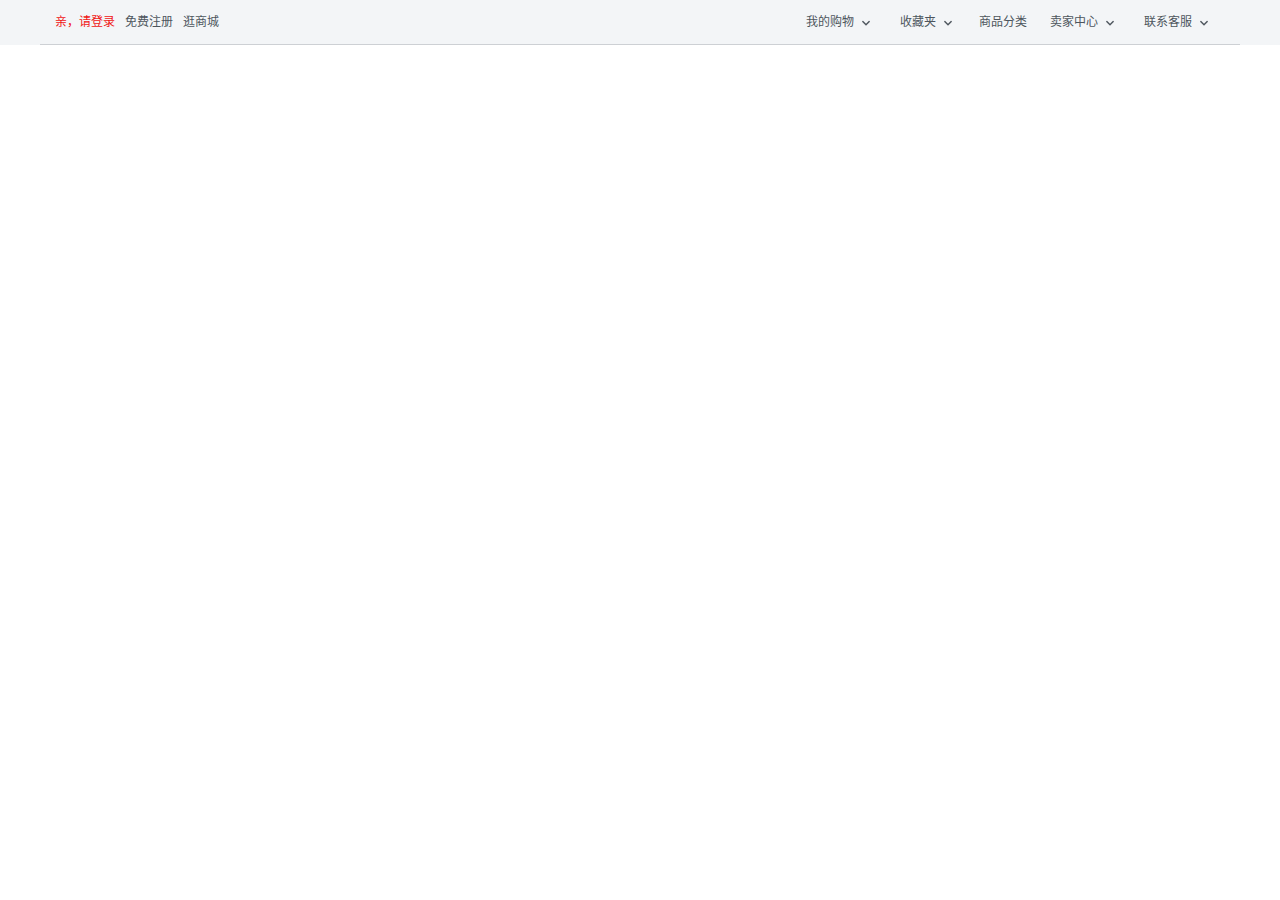
<file: NavigationBar/index.html>
<!DOCTYPE html>
<html lang="zh-CN">
<head>
	<meta charset="UTF-8">
	<title>Document</title>
	<link rel="stylesheet" href="css/base.css"/>
	<link rel="stylesheet" href="css/common.css"/>
	<link rel="stylesheet" href="css/index.css"/>
</head>
<body>
<!-- 站点导航开始 -->
<div class="nav-site">
    <div class="container">
        <ul class="fl">
            <li class="fl"><a href="javascript:;" id="nav-site-signin" class="nav-site-login">亲，请登录</a></li>
            <li class="fl"><a href="javascript:;" id="nav-site-signup" class="nav-site-signup link">免费注册</a></li>
            <li class="fl"><a href="###" target="_blank" class="nav-site-mobile link">逛商城</a></li>
        </ul>
        <ul class="fr">
            <li class="dropdown fl" >
                <a href="###" target="_blank" class="dropdown-toggle link ">我的购物<i class="dropdown-arrow"></i></a>
                <ul class="dropdown-layer dropdown-left">
                    <li><a href="###" target="_blank" class="dropdown-item">已买到的宝贝</a></li>
                    <li><a href="###" target="_blank" class="dropdown-item">我的足迹</a></li>
                </ul>
            </li>
            <li class="dropdown fl">
                <a href="###" target="_blank" class="dropdown-toggle link">收藏夹<i class="dropdown-arrow"></i></a>
                <ul class="dropdown-layer dropdown-left">
                    <li><a href="###" target="_blank" class="dropdown-item">收藏的宝贝</a></li>
                    <li><a href="###" target="_blank" class="dropdown-item">收藏的店铺</a></li>
                </ul>
            </li>
            <li class="fl">
                <a href="###" target="_blank" class="nav-site-category link">商品分类</a>
            </li>
            <li class="dropdown fl">
                <a href="###" target="_blank" class="dropdown-toggle link">卖家中心<i class="dropdown-arrow"></i></a>
                <ul class="dropdown-layer dropdown-left">
                    <li class="dropdown-loading"></li>
                    <li><a href="###" target="_blank" class="dropdown-item">免费开店</a></li>
						<li><a href="###" target="_blank" class="dropdown-item">已卖出的宝贝</a></li>
						<li><a href="###" target="_blank" class="dropdown-item">出售中的宝贝</a></li>
						<li><a href="###" target="_blank" class="dropdown-item">卖家服务市场</a></li>
						<li><a href="###" target="_blank" class="dropdown-item">卖家培训中心</a></li>
						<li><a href="###" target="_blank" class="dropdown-item">体验中心</a></li>
                </ul>
            </li>
            <li class="nav-site-service dropdown fl">
                <a href="###" target="_blank" class="dropdown-toggle link">联系客服<i class="dropdown-arrow"></i></a>
                <ul class="dropdown-layer dropdown-right">
                    <li><a href="###" target="_blank" class="dropdown-item">消费者客服</a></li>
                    <li><a href="###" target="_blank" class="dropdown-item">卖家客服</a></li>
                </ul>
            </li>
        </ul>
    </div>
</div>
<!-- 站点导航结束 -->


    <!-- <script src="js/jquery.js"></script> 引用本地jquery.js -->
	<!-- <script src="https://cdnjs.cloudflare.com/ajax/libs/jquery/1.12.4/jquery.min.js"></script> cdn引用方法-->
	<script>
	    //两种判断是否有jquery库的写法：
		// window.jQuery || document.write('<script src="js/jquery.js"><' + '/script>')
		window.jQuery || document.write('<script src="js/jquery.js"><\/script>');
	</script>
	<script src="js/index.js"></script>
</body>
</html>
</file>
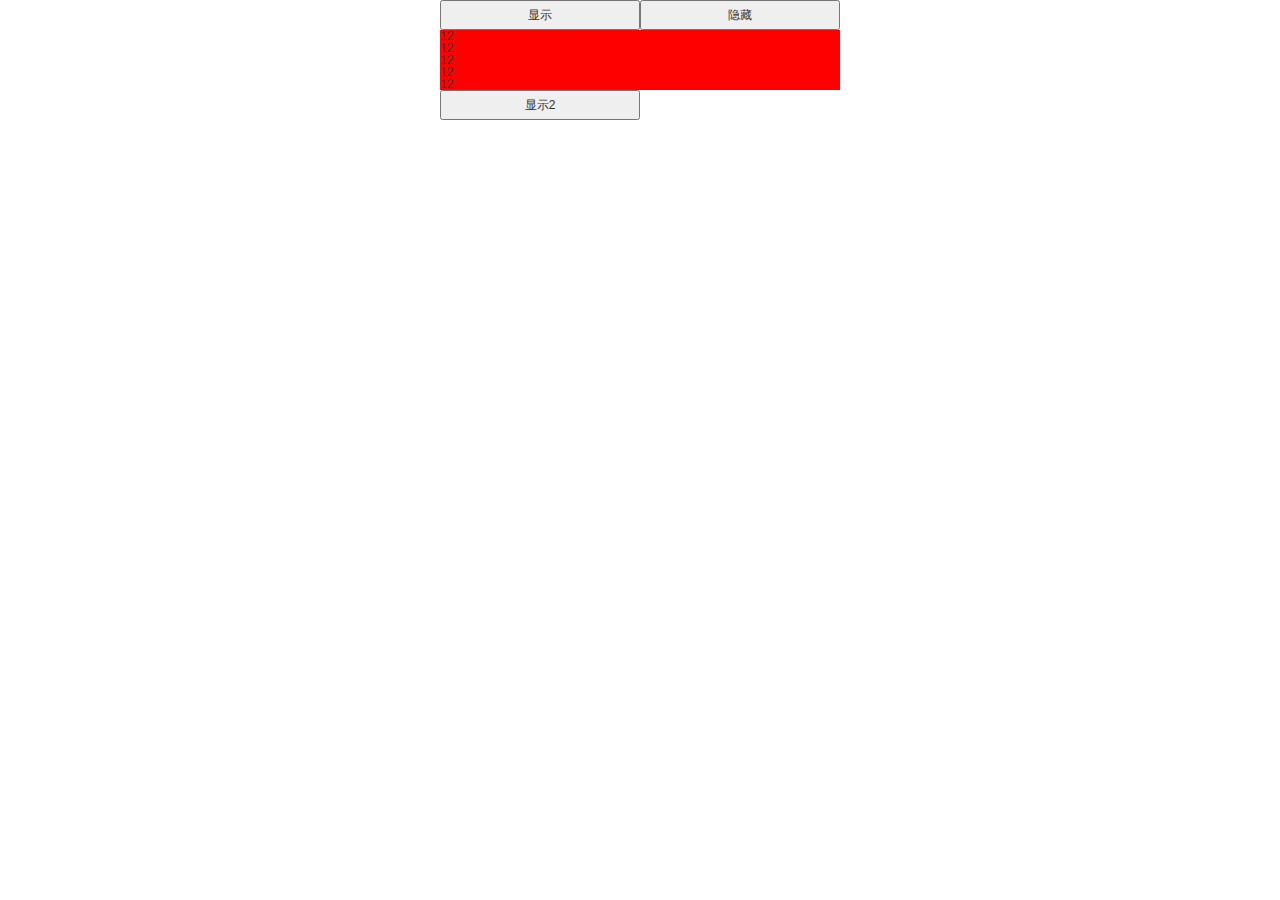
<file: Drop-downMenuComponent/test/showhide.html>
<!DOCTYPE html>
<html lang="en">

<head>
    <meta charset="UTF-8">
    <title>显示隐藏模块</title>
    <link rel="stylesheet" href="../css/base.css" />
    <style>
    body {
        width: 400px;
        margin: 0 auto;
    }

    .btn {
        width: 50%;
        height: 30px;
    }

    #box {
        /*display: none;*/
        /*position: absolute;*/
       /* visibility: hidden;
        opacity: 0;*/
        width: 100%;
        /*height: 200px;
        padding:100px 0;*/
        background-color: red;
        overflow: hidden;
    }

    .transition {
            -o-transition: all 0.5s;
            -ms-transition: all 0.5s;
            -moz-transition: all 0.5s;
            -webkit-transition: all 0.5s;
            transition: all 0.5s;
        }

    .fadeOut {
            visibility: hidden !important;
            opacity: 0 !important;
        }  
    .slideUpDownCollapse{
        height:0 !important;
        padding-top:0 !important;
        padding-bottom:0 !important;
    }  

    .slideLeftRightCollapse{
        width:0 !important;
        padding-left:0 !important;
        padding-right:0 !important;
    } 
    </style>
</head>

<body>
    <button id="btn-show" class="btn">显示</button><button id="btn-hide" class="btn">隐藏</button>
    <div id="box" class="">
        <p>12</p>
        <p>12</p>
        <p>12</p>
        <p>12</p>
        <p>12</p>
    </div>
    <button class="btn">显示2</button>
    <script src="../js/jquery.js"></script>
    <script src="../js/transition.js"></script>
    <script src="../js/showHide.js"></script>
    <script>
   
    // console.log(window.mt.transition.end);
    // console.log(window.mt.transition.isSupport);

    var $box = $('#box');
    // var showHide=window.mt.showHide($box,{
    //     css3:true,
    //     animation:'fade'
    // });

    $box.showHide({
        css3:true,
        js:false,
        animation:'fade'
    });
    // js.fadeslideLeftRight.init($box);
    $('#btn-show').on('click', function() {
        // js.fadeslideLeftRight.show($box);
        // showHide.show();
        $box.showHide('show');
               
          }); 
    $('#btn-hide').on('click', function() {
         // js.fadeslideLeftRight.hide($box);
         // showHide.hide();
         $box.showHide('hide');
         
    });
    
     $box.on('show shown hide hidden',function(e){
     	console.log(e.type);
         
     });

    
    </script>
</body>

</html>
</file>
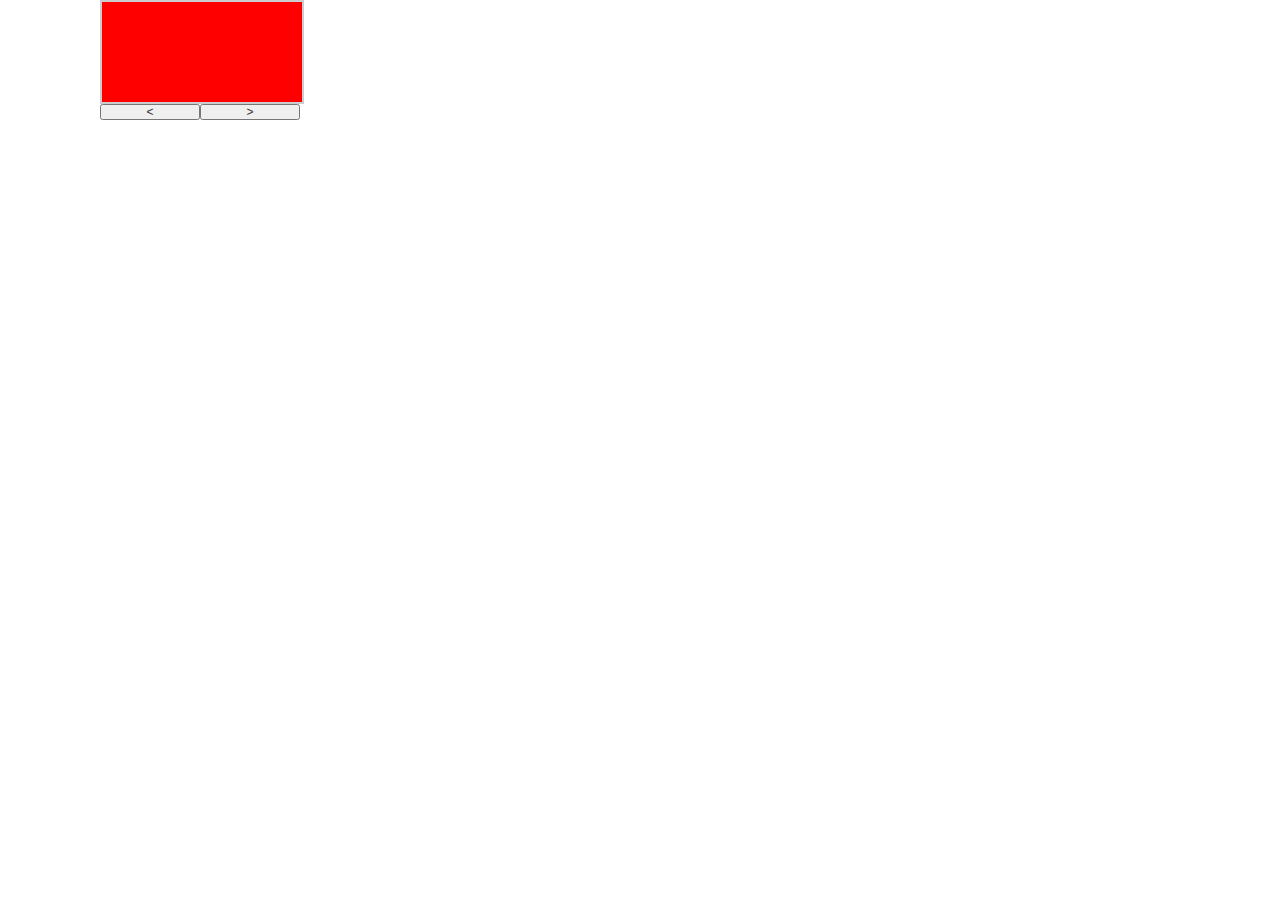
<file: focus区组件化/test/move.html>
<!DOCTYPE html>
<html lang="zh-CN">
<head>
    <meta charset="UTF-8" />
    <title>运动模块</title>
    <link rel="stylesheet" href="../css/base.css" />
    <link rel="stylesheet" href="../css/common.css" />
    <style>
       .box {
            position: absolute;
            left: 0;
            top: 20px;
            width: 200px;
            height: 100px;
            background-color: red;
        }
        .btns{
            width:100px;
            /*margin-top: 120px;*/
        }

        #box2 {
           
            left: 200px;            
            background-color: yellow;
        }

        .slider{
            overflow: hidden;
            position: relative;
            width:200px;
            height:100px;
            border:2px solid #ccc;
            margin-left:100px;
        }
        .box{
            left:0;
            top:0;
        }
        #box2{
            left:100%;
        }
        #back-btn{
            margin-left:100px;
        }
        
    </style>
    
</head>
<body>
<div class="slider">
    <div id="box" class="box"></div>
    <div id="box2" class="box"></div>
</div>     
    <button id="back-btn" class="btns">&lt;</button
    ><button id="go-btn" class="btns">&gt;</button>


    <script src="../js/jquery.js"></script>
    <script src="../js/transition.js"></script>      
    <script src="../js/move.js"></script> 

    <script>
        var $box=$('#box'),
            $box2=$('#box2'),
            $goBtn=$('#go-btn'),
            $backBtn=$('#back-btn');

        $box.on('move moved',function(e,$elem){
            console.log(e.type);
            console.log($elem);

        });    

        $box.move({
            css3:true,
            js:false

        }); 

        $box2.move({
            css3:true,
            js:false

        });

        $goBtn.on('click',function () {
            $box.move('x',-200);
            $box2.move('x',0);
        }); 

        $backBtn.on('click',function () {
            $box.move('x',0);
            $box2.move('x',200);
        });   
    </script>   
</body>
</html>
</file>
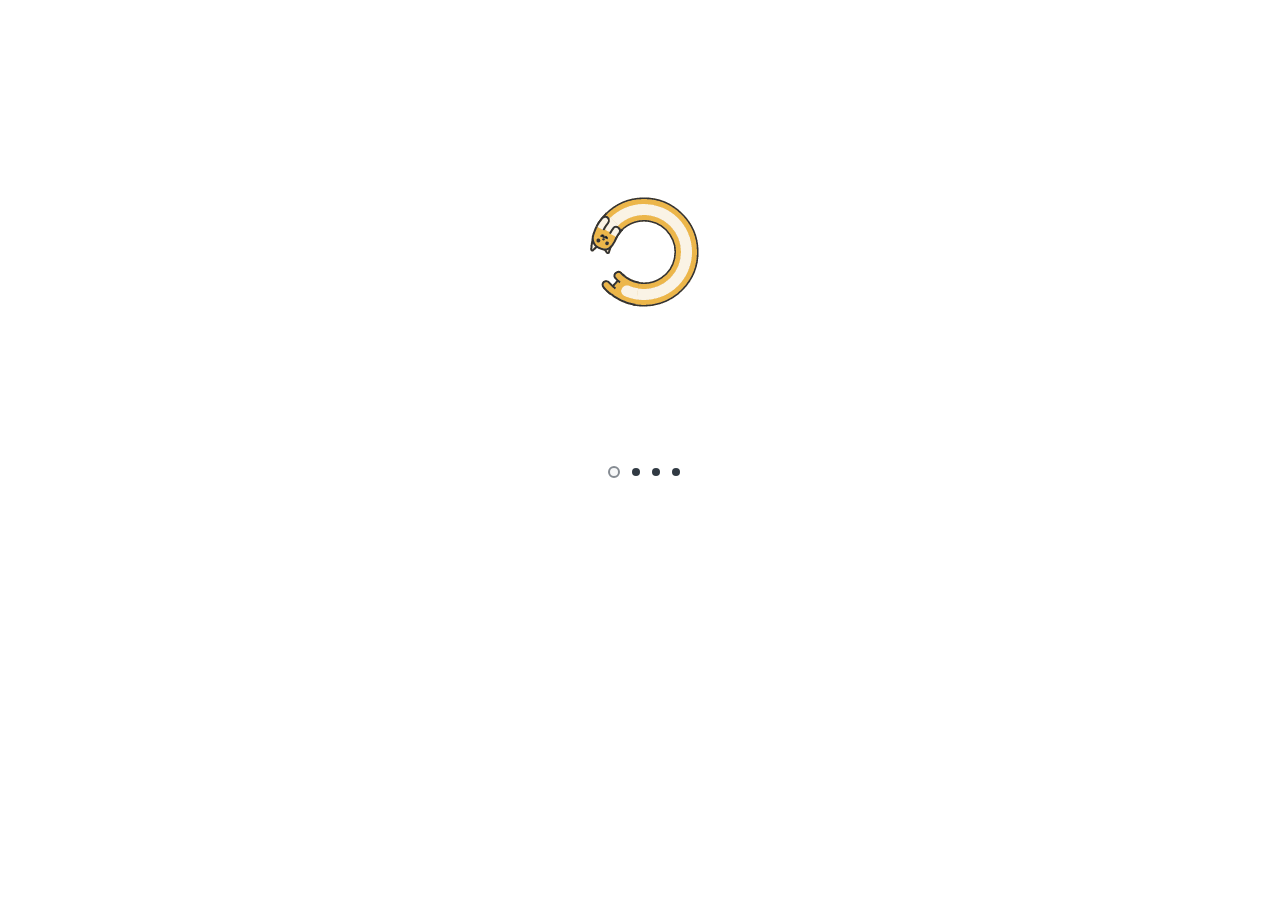
<file: focus区组件化/test/slider.html>
<!DOCTYPE html>
<html lang="zh-CN">

<head>
    <meta charset="UTF-8" />
    <title>幻灯片</title>
    <link rel="stylesheet" href="../css/base.css" />
    <link rel="stylesheet" href="../css/common.css" />
    <style>
    .slider {
        margin-left: 280px;
        position: relative;
        overflow: hidden;
        width: 728px;
        height: 504px;
    }

    .slider-indicator-wrap {
        position: absolute;
        bottom: 24px;
        left: 50%;
        margin-left: -36px;
    }

    .slider-indicator {
        width: 8px;
        height: 8px;
        background-color: #313a43;
        border-radius: 50%;
        margin-right: 12px;
        cursor: pointer;
    }

    .slider-indicator-active {
        position: relative;
        top: -2px;
        background-color: #f7f8f9;
        border: 2px solid #858b92;
    }

    .slider-control {
        display: none;
        position: absolute;
        top: 50%;
        margin-top: -31px;
        width: 28px;
        height: 62px;
        line-height: 62px;
        background-color: #000;
        opacity: 0.8;
        filter: alpha(opacity=80);
        color: #fff;
        font-size: 22px;
        font-family: simsun;
        text-align: center;
    }

    .slider-control-left {
        left: 0;
    }

    .slider-control-right {
        right: 0;
    }

    .slider-fade .slider-item {
        display: none;
        position: absolute;
        top: 0;
        left: 0;
        width: 100%;
        height: 100%;
    }

    .slider-slide .slider-item {
        position: absolute;
        top: 0;

        left: 100%;
        width: 100%;
        height: 100%;
    }
    /*.slider-slide .slider-container {
            position: absolute;
            top: 0;
            left: 0;
            width: 1000%;
            height: 100%;
            background-color: red;
        }
        .slider-slide .slider-item {
            float: left;
        }*/
    </style>
</head>

<body>
    <div id="focus-slider" class="slider">
        <div class="slider-container">
            <div class="slider-item">
                <!-- <a href="###" target="_blank"><img src="../img/focus-slider/loading.gif" data-src="https://gratisography.com/pictures/407_1.jpg" alt="" class="slider-img" /></a> -->
                <a href="###" target="_blank"><img src="../img/focus-slider/loading.gif" data-src="../img/focus-slider/1.png" alt="" class="slider-img" /></a>
            </div>
            <div class="slider-item">
                <a href="###" target="_blank"><img src="../img/focus-slider/loading.gif" data-src="../img/focus-slider/2.png" alt="" class="slider-img" /></a>
            </div>
            <div class="slider-item">
                <a href="###" target="_blank"><img src="../img/focus-slider/loading.gif" data-src="../img/focus-slider/3.png" alt="" class="slider-img" /></a>
            </div>
            <div class="slider-item">
                <a href="###" target="_blank"><img src="../img/focus-slider/loading.gif" data-src="../img/focus-slider/4.png" alt="" class="slider-img" /></a>
            </div>
        </div>
        <ol class="slider-indicator-wrap">
            <li class="slider-indicator text-hidden fl">1</li>
            <li class="slider-indicator text-hidden fl">2</li>
            <li class="slider-indicator text-hidden fl">3</li>
            <li class="slider-indicator text-hidden fl">4</li>
        </ol>
        <a href="javascript:;" class="slider-control slider-control-left">&lt;</a>
        <a href="javascript:;" class="slider-control slider-control-right">&gt;</a>
    </div>
    <script src="../js/jquery.js"></script>
    <script src="../js/transition.js"></script>
    <script src="../js/showHide.js"></script>
    <script src="../js/move.js"></script>
    <script src="../js/slider.js"></script>
    <script>
    var $focusSlider = $('#focus-slider');

    // $focusSlider.on('slider-show slider-shown slider-hide slider-hidden',function (e,i,elem) {
    //     console.log(i+':'+e.type);

    // });

    // $focusSlider.items = {};
    // $focusSlider.loadedItemNum = 0;
    // $focusSlider.totalItemNum = $focusSlider.find('.slider-img').length;
    // $focusSlider.on('slider-show', $focusSlider.loadItem=function(e, index, elem) {

    //     if ($focusSlider.items[index] !== 'loaded') {
    //         //按需加载
    //         var $img = $(elem).find('.slider-img');

    //         loadImg($img.data('src'), function(url) {
    //             $img.attr('src', url);
    //             $focusSlider.items[index] = 'loaded';
    //             $focusSlider.loadedItemNum++;
    //             console.log(index + ':loaded');
    //             if($focusSlider.loadedItemNum===$focusSlider.totalItemNum){
    //                 $focusSlider.off('slider-show',$focusSlider.loadItem);
    //             }
    //         }, function(url) {
    //             console.log('从' + url + '加载图片失败');
    //             // 多加载一次
    //             // 显示备用图片
    //             $img.attr('src', '../img/focus-slider/placeholder.png');
    //         });
    //     }

    // });

// 自定义事件方法
    $focusSlider.items = {};
    $focusSlider.loadedItemNum = 0;
    $focusSlider.totalItemNum = $focusSlider.find('.slider-img').length;
    $focusSlider.on('slider-show', $focusSlider.loadItem = function(e, index, elem) {
        console.log(1);
        if ($focusSlider.items[index] !== 'loaded') {
            $focusSlider.trigger('slider-loadItem', [index, elem]);
        }
    });
    $focusSlider.on('slider-loadItem', function(e, index, elem) {
        // 按需加载
        var $img = $(elem).find('.slider-img');

        loadImg($img.data('src'), function(url) {
            $img.attr('src', url);
            $focusSlider.items[index] = 'loaded';
            $focusSlider.loadedItemNum++;
            console.log(index + ': loaded');
            if ($focusSlider.loadedItemNum === $focusSlider.totalItemNum) {
                // 全部加载完毕
                $focusSlider.trigger('slider-itemsLoaded');
            }
        }, function(url) {
            console.log('从' + url + '加载图片失败');
            // 多加载一次
            // 显示备用图片
            $img.attr('src', '../img/focus-slider/placeholder.png');
        });
    });

    $focusSlider.on('slider-itemsLoaded', function(e) {
        console.log('itemsLoaded');
        // 清除事件
        $focusSlider.off('slider-show', $focusSlider.loadItem);
    });


    function loadImg(url, imgLoaded, imgFailed) {
        var image = new Image();
        image.onerror = function() {
            if (typeof imgFailed === 'function') imgFailed(url);
        }
        image.onload = function() {
            if (typeof imgLoaded === 'function') imgLoaded(url);
        };
        // image.src=url;     
        setTimeout(function() {
            image.src = url;
        }, 1000);

    }



    $focusSlider.slider({
        css3: true,
        js: false,
        animation: 'slide', // fade  slide
        activeIndex: 0,
        interval: 0
    });
    </script>
</body>

</html>
</file>
<file: NavigationBar/css/common.css>
/*公共样式*/
	.container { /*站点导航*/
		width: 1200px;
		margin: 0 auto;
	}
	a.link { /*链接正常颜色*/
		color: #4d555d;
	}
	a.link:hover {   /*链接经过颜色*/
		color: #f01414 !important;
	}
</file>
<file: NavigationBar/css/index.css>
/*nav-site*/
.nav-site{ /*站点导航整体设置*/
	width:100%;
	background-color: #f3f5f7;
}
.nav-site .container{  /*站点导航内容块整体设置*/
    height: 44px;
    line-height: 44px;
    border-bottom: 1px solid #cdd0d4;
}
.nav-site-login{  /*站点导航“亲，请登陆”设置*/
    margin-left:15px;
    color:#f01414;
}
.nav-site-signup,
.nav-site-mobile{ /*站点导航“注册和手机购买”设置*/
    margin-left:10px;
}
.nav-site-category{
	margin:0 10px;
}

.nav-site-service{
	margin-right:15px;
}
/*下拉菜单样式dropdown*/
.dropdown{
    position: relative;
}
.dropdown-toggle{
	position: relative;
	z-index: 2;
	display:block;
	height: 100%;
	padding: 0 16px 0 12px;
	border-left: 1px solid #f3f5f7;
	border-right: 1px solid #f3f5f7;

}
.dropdown-arrow{
	display: inline-block;
	width:8px;
	height:6px;
	background: url(../img/dropdown-arrow.png) no-repeat;
	margin-left:8px;
	vertical-align: middle;

}
.dropdown-layer{
    display:none;
    position: absolute;
    top:43px;
    background-color:#fff;
    z-index: 1;
    border: 1px solid #cdd0d4;
}
.dropdown-left{
	left:0;
	right:auto;

}
.dropdown-right{
	right:0;
	left:auto;

}
.dropdown-item{
	display:block;
	height:30px;
	line-height:30px;
	padding:0 12px;
	color:#4d555d;
	white-space: nowrap;

}
.dropdown-item:hover{
	background-color: #f3f5f7;
}

.dropdown-active .dropdown-toggle,
.dropdown:hover .dropdown-toggle{
	background-color:#fff;
    border-color:#cdd0d4;
}
.dropdown-active .dropdown-arrow,
.dropdown:hover .dropdown-arrow{
	background-image:url(../img/dropdown-arrow-active.png);
}

.dropdown-active .dropdown-layer,
.dropdown:hover .dropdown-layer{
	display:block;
}
</file>
<file: focus区组件化/css/common.css>
/*公共样式*/

    .container {
        /*站点导航*/
        width: 1200px;
        margin: 0 auto;
    }

    a.link {
        /*链接正常颜色*/
        color: #4d555d;
    }

    a.link:hover {
        /*链接经过颜色*/
        color: #000000 !important;
    }

    .transition {
        -o-transition: all 0.5s;
        -ms-transition: all 0.5s;
        -moz-transition: all 0.5s;
        -webkit-transition: all 0.5s;
        transition: all 0.5s;
    }

    .text-hidden{
        text-indent: -9999px;
        overflow: hidden;
    }


    .text-ellipsis{
        text-overflow: ellipsis;
            white-space: nowrap;
            overflow: hidden;
    }

/*icon*/
    @font-face {
        font-family: "iconfont";
        src: url('../test/font/iconfont.eot?t=1477124206');
        /* IE9*/
        src: url('../test/font/iconfont.eot?t=1477124206#iefix') format('embedded-opentype'), /* IE6-IE8 */
        url('../test/font/iconfont.woff?t=1477124206') format('woff'), /* chrome, firefox */
        url('../test/font/iconfont.ttf?t=1477124206') format('truetype'), /* chrome, firefox, opera, Safari, Android, iOS 4.2+*/
        url('../test/font/iconfont.svg?t=1477124206#iconfont') format('svg');
        /* iOS 4.1- */
    }

    .icon {
        font-family: "iconfont" !important;
        font-size: 14px;
        font-style: normal;
        -webkit-font-smoothing: antialiased;
        -webkit-text-stroke-width: 0.2px;
        -moz-osx-font-smoothing: grayscale;
    }

/*showhide*/

    .fadeOut {
        visibility: hidden !important;
        opacity: 0 !important;
    }
    .slideUpDownCollapse {
        height: 0 !important;
        padding-top: 0 !important;
        padding-bottom: 0 !important;
    }
    .slideLeftRightCollapse {
        width: 0 !important;
        padding-left: 0 !important;
        padding-right: 0 !important;
    }

/*dropdown*/
    .dropdown {
        position: relative;
    }

    .dropdown-toggle {
        position: relative;
        z-index: 2;
    }

    .dropdown-arrow {
        display: inline-block;
        line-height: 1;
        /*background-repeat: no-repeat;*/
        vertical-align: middle;
        
    }
    


    .dropdown-layer {
        display: none;
        position: absolute;
        z-index: 1;
    }

    .dropdown-left {
        left: 0;
        right: auto;
    }

    .dropdown-right {
        right: 0;
        left: auto;
    }

     .dropdown-loading{
            width:32px;
            height: 32px;
            background: url(../img/loading.gif) no-repeat;
            margin: 20px;
        }

    .menu-active .dropdown-arrow{
    -o-transform: rotate(180deg);
    -ms-transform: rotate(180deg);
    -moz-transform: rotate(180deg);
    -webkit-transform: rotate(180deg);
    transform: rotate(180deg);
    }  

/*.menu .dropdown*/
        .menu{
            z-index: 3;
        }

        .menu .dropdown-toggle {
            display: block;
            height: 100%;
            padding: 0 13px 0 12px;
            border-left: 1px solid #f3f5f7;
            border-right: 1px solid #f3f5f7;
        }

        .menu .dropdown-arrow {
            /*width: 8px;
            height: 6px;
            background-image: url(../img/dropdown-arrow.png);*/
            margin-left: 5px;
        }

        .menu .dropdown-layer {
            top: 43px;
            background-color: #fff;
            border: 1px solid #cdd0d4;
        }

        .menu-item {
            display: block;
            height: 30px;
            line-height: 30px;
            padding: 0 12px;
            color: #4d555d;
            white-space: nowrap;
        }

        .menu-item:hover {
            background-color: #f3f5f7;
        }

        .menu-active .dropdown-toggle {
            background-color: #fff;
            border-color: #cdd0d4;
        }

        .menu-active .dropdown-arrow {
            /*background-image: url(../img/dropdown-arrow-active.png);*/
        }

        /*.menu-active .dropdown-layer {
            display: block;
        }*/

/*btn*/
    .btn {
        display: inline-block;
        border: none;
        color: #fff;
        text-align: center;
        cursor: pointer;
    }        

/*search*/
    .search {
        position: relative;
        border: 1px solid #cfd2d5;
    }
    .search-inputbox {
        width: 585px;
        height: 40px;
        line-height: 40px;
        padding: 0 10px;
        background-color: #fff;
        border: none;
    }
    .search-btn {
        width: 73px;
        height: 40px;
        line-height: 40px;
        background-color: #FF4200;
        font-size: 14px;
        
    }
    .search-layer {
        display: none;
        position: absolute;
        top: 100%;
        left: -1px;
        width: 100%;
        background-color: #fff;
        border: 1px solid #cfd2d5;
        z-index: 3;
    }
    .search-layer-item {
        height: 24px;
        line-height: 24px;
        padding: 0 10px;
        cursor: pointer;

    }
    .search-layer-item:hover {
        background-color: #f3f5f7;
    }


/*category*/

    .category {
        position: relative;
        width: 208px;
        margin-top: -62px;
        font-size: 14px;
    }
    .category .dropdown{
        position: static;
    }
    .category-title {
        display: block;
        height: 54px;
        line-height: 54px;
        padding: 0 20px;
        background-color: #ff5000;
        color: #ffffff;
    }

    .category-title .icon {
        margin-right: 10px;
        font-size: 16px;
    }

    .category-list {
        height: 512px;
        background-color:#ffffff;
    }
    .category .dropdown-toggle {
        height: 36px;
        line-height: 36px;
        padding-left: 16px;
        color: #fff;
    }

    .category .dropdown-link {
        color: #666;
    }

    .category .dropdown-arrow {
        position: absolute;
        top: 12px;
        right: 12px;
        font-family: simsun;
        font-weight: bold;
    }

    .category-active .dropdown-toggle {
        background-color: #fff;
    }

    .category-active .dropdown-toggle,
    .category-active .dropdown-link {
        color: #f01414;
    }

    .category .dropdown-layer {
        top: 54px;
        left: 100%;
        width: 744px;
        min-height: 473px;
        padding: 8px 0 31px 0;
        background-color: #fff;
        box-shadow: 0 0 5px rgba(0, 0, 0, 0.2);
    }

    .category-details {
        width:744px;        
        margin-top: 24px;
        line-height: 20px;
    }
    .category-details-title{
        width: 84px;
        padding-right: 16px;
        border-right: 1px solid #d9dde1;
        text-align: right;
       
    }

    .category-details-title-link {
        color: #07111b;
        font-weight: bold;
    }

    .category-details-item {
        width: 592px;
        padding-left: 15px;
    }
    .category-details-item .link {
        display: inline-block;
        margin-right: 16px;
    }

    .category .dropdown-loading {
        margin: 220px auto 0;
     }

/*slider*/
    .slider {
            
            position: relative;
            overflow: hidden;
            width: 728px;
            height: 504px;
        }

    .slider-indicator-wrap {
        position: absolute;
        bottom: 24px;
        left: 50%;
        margin-left: -36px;
    }

    .slider-indicator {
        width: 8px;
        height: 8px;
        background-color: #313a43;
        border-radius: 50%;
        margin-right: 12px;
        cursor: pointer;
    }

    .slider-indicator-active {
        position: relative;
        top: -2px;
        background-color: #f7f8f9;
        border: 2px solid #858b92;
    }

    .slider-control {
        display: none;
        position: absolute;
        top: 50%;
        margin-top: -31px;
        width: 28px;
        height: 62px;
        line-height: 62px;
        background-color: #000;
        opacity: 0.8;
        filter: alpha(opacity=80);
        color: #fff;
        font-size: 22px;
        font-family: simsun;
        text-align: center;
    }

    .slider-control-left {
        left: 0;
    }

    .slider-control-right {
        right: 0;
    }

    .slider-fade .slider-item {
        display: none;
        position: absolute;
        top: 0;
        left: 0;
        width: 100%;
        height: 100%;
    }

    .slider-slide .slider-item {
        position: absolute;
        top: 0;

        left: 100%;
        width: 100%;
        height: 100%;
    }
    /*.slider-slide .slider-container {
            position: absolute;
            top: 0;
            left: 0;
            width: 1000%;
            height: 100%;
            background-color: red;
        }
        .slider-slide .slider-item {
            float: left;
        }*/
</file>
<file: NavigationBar/css/base.css>
/*css reset*/
	/*清除内外边距*/
	body, h1, h2, h3, h4, h5, h6, p, hr, /*结构元素*/
	ul, ol, li, dl, dt, dd, /*列表元素*/
	form, fieldset, legend, input, button, select, textarea, /*表单元素*/
	th, td, /*表格元素*/
	pre {
		padding: 0;
		margin: 0;
	}

	/*重置默认样式*/
	body, button, input, select, textarea {
		/*font: 12px/1 微软雅黑, Tahoma, Helvetica, Arial, 宋体, sans-serif;*/
		color: #333;
		font: 12px/1 "Microsoft YaHei", Tahoma, Helvetica, Arial, SimSun, sans-serif;
	}
	h1, h2, h3, h4, h5, h6 {
		font-size: 100%;
		font-weight: normal;
	}
	em, i {
		font-style: normal;
	}

	a {
		text-decoration: none;
	}
	li {
		list-style-type: none;
		vertical-align: top;
	}
	img {
		border: none;
		/*display: block;*/
		vertical-align: top;
	}
	textarea {
		overflow: auto;
		resize: none;
	}
	table {
		border-spacing: 0;
		border-collapse: collapse;
	}

/*常用公共样式*/
	.fl {
		float: left;
		display: inline;
	}
	.fr {
		float: right;
		display: inline;
	}
	.cf:before,
	.cf:after {
		content: " ";
		display: table;
		
	}
	.cf:after {
		clear: both;
	}
	.cf {
		*zoom: 1;
	}
</file>
<file: Drop-downMenuComponent/css/base.css>
/*css reset*/
	/*清除内外边距*/
	body, h1, h2, h3, h4, h5, h6, p, hr, /*结构元素*/
	ul, ol, li, dl, dt, dd, /*列表元素*/
	form, fieldset, legend, input, button, select, textarea, /*表单元素*/
	th, td, /*表格元素*/
	pre {
		padding: 0;
		margin: 0;
	}

	/*重置默认样式*/
	body, button, input, select, textarea {
		/*font: 12px/1 微软雅黑, Tahoma, Helvetica, Arial, 宋体, sans-serif;*/
		color: #333;
		font: 12px/1 "Microsoft YaHei", Tahoma, Helvetica, Arial, SimSun, sans-serif;
	}
	h1, h2, h3, h4, h5, h6 {
		font-size: 100%;
		font-weight: normal;
	}
	em, i {
		font-style: normal;
	}

	a {
		text-decoration: none;
	}
	li {
		list-style-type: none;
		vertical-align: top;
	}
	img {
		border: none;
		/*display: block;*/
		vertical-align: top;
	}
	textarea {
		overflow: auto;
		resize: none;
	}
	table {
		border-spacing: 0;
		border-collapse: collapse;
	}

/*常用公共样式*/
	.fl {
		float: left;
		display: inline;
	}
	.fr {
		float: right;
		display: inline;
	}
	.cf:before,
	.cf:after {
		content: " ";
		display: table;
		
	}
	.cf:after {
		clear: both;
	}
	.cf {
		*zoom: 1;
	}
</file>
<file: focus区组件化/css/base.css>
/*css reset*/
	/*清除内外边距*/
	body, h1, h2, h3, h4, h5, h6, p, hr, /*结构元素*/
	ul, ol, li, dl, dt, dd, /*列表元素*/
	form, fieldset, legend, input, button, select, textarea, /*表单元素*/
	th, td, /*表格元素*/
	pre {
		padding: 0;
		margin: 0;
	}

	/*重置默认样式*/
	body, button, input, select, textarea {
		/*font: 12px/1 微软雅黑, Tahoma, Helvetica, Arial, 宋体, sans-serif;*/
		color: #333;
		font: 12px/1 "Microsoft YaHei", Tahoma, Helvetica, Arial, SimSun, sans-serif;
	}
	h1, h2, h3, h4, h5, h6 {
		font-size: 100%;
		font-weight: normal;
	}
	em, i {
		font-style: normal;
	}

	a {
		text-decoration: none;
	}
	li {
		list-style-type: none;
		vertical-align: top;
	}
	img {
		border: none;
		/*display: block;*/
		vertical-align: top;
	}
	textarea {
		overflow: auto;
		resize: none;
	}
	table {
		border-spacing: 0;
		border-collapse: collapse;
	}

/*常用公共样式*/
	.fl {
		float: left;
		display: inline;
	}
	.fr {
		float: right;
		display: inline;
	}
	.cf:before,
	.cf:after {
		content: " ";
		display: table;
		
	}
	.cf:after {
		clear: both;
	}
	.cf {
		*zoom: 1;
	}
</file>
